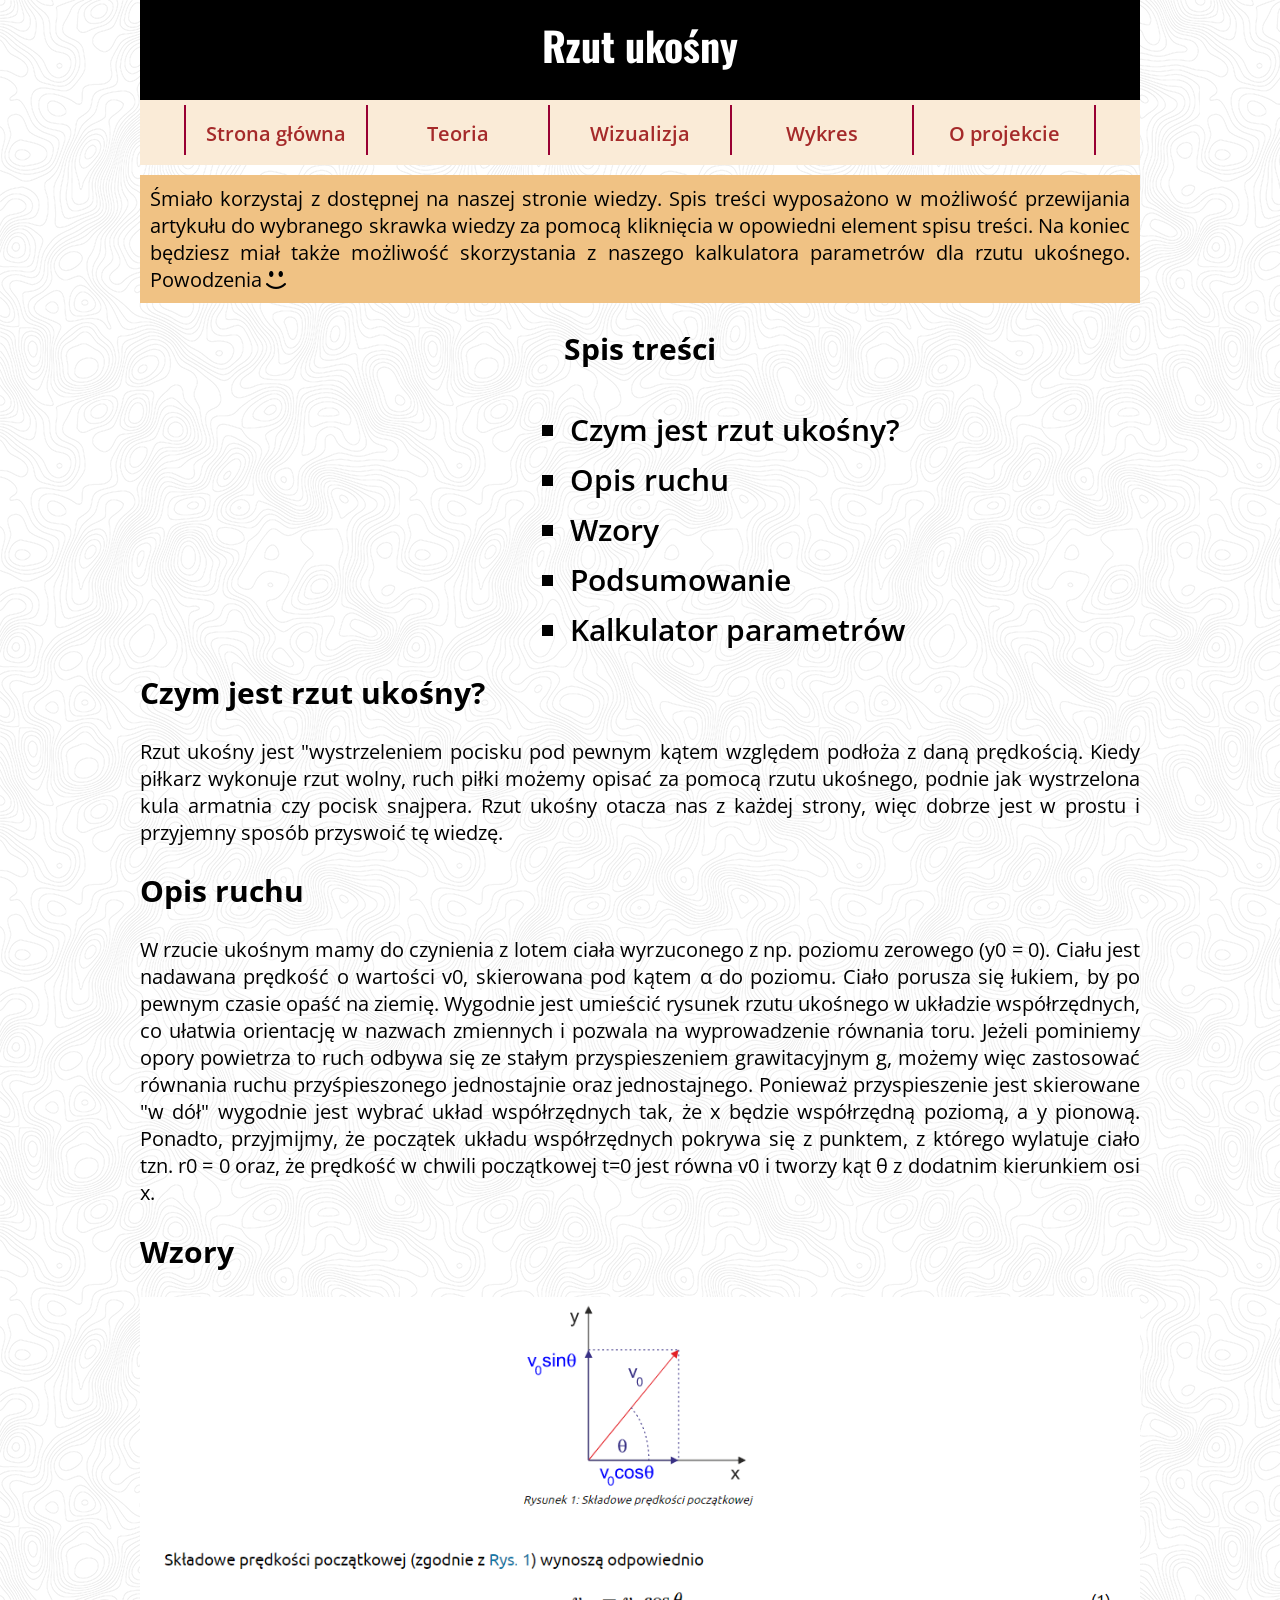
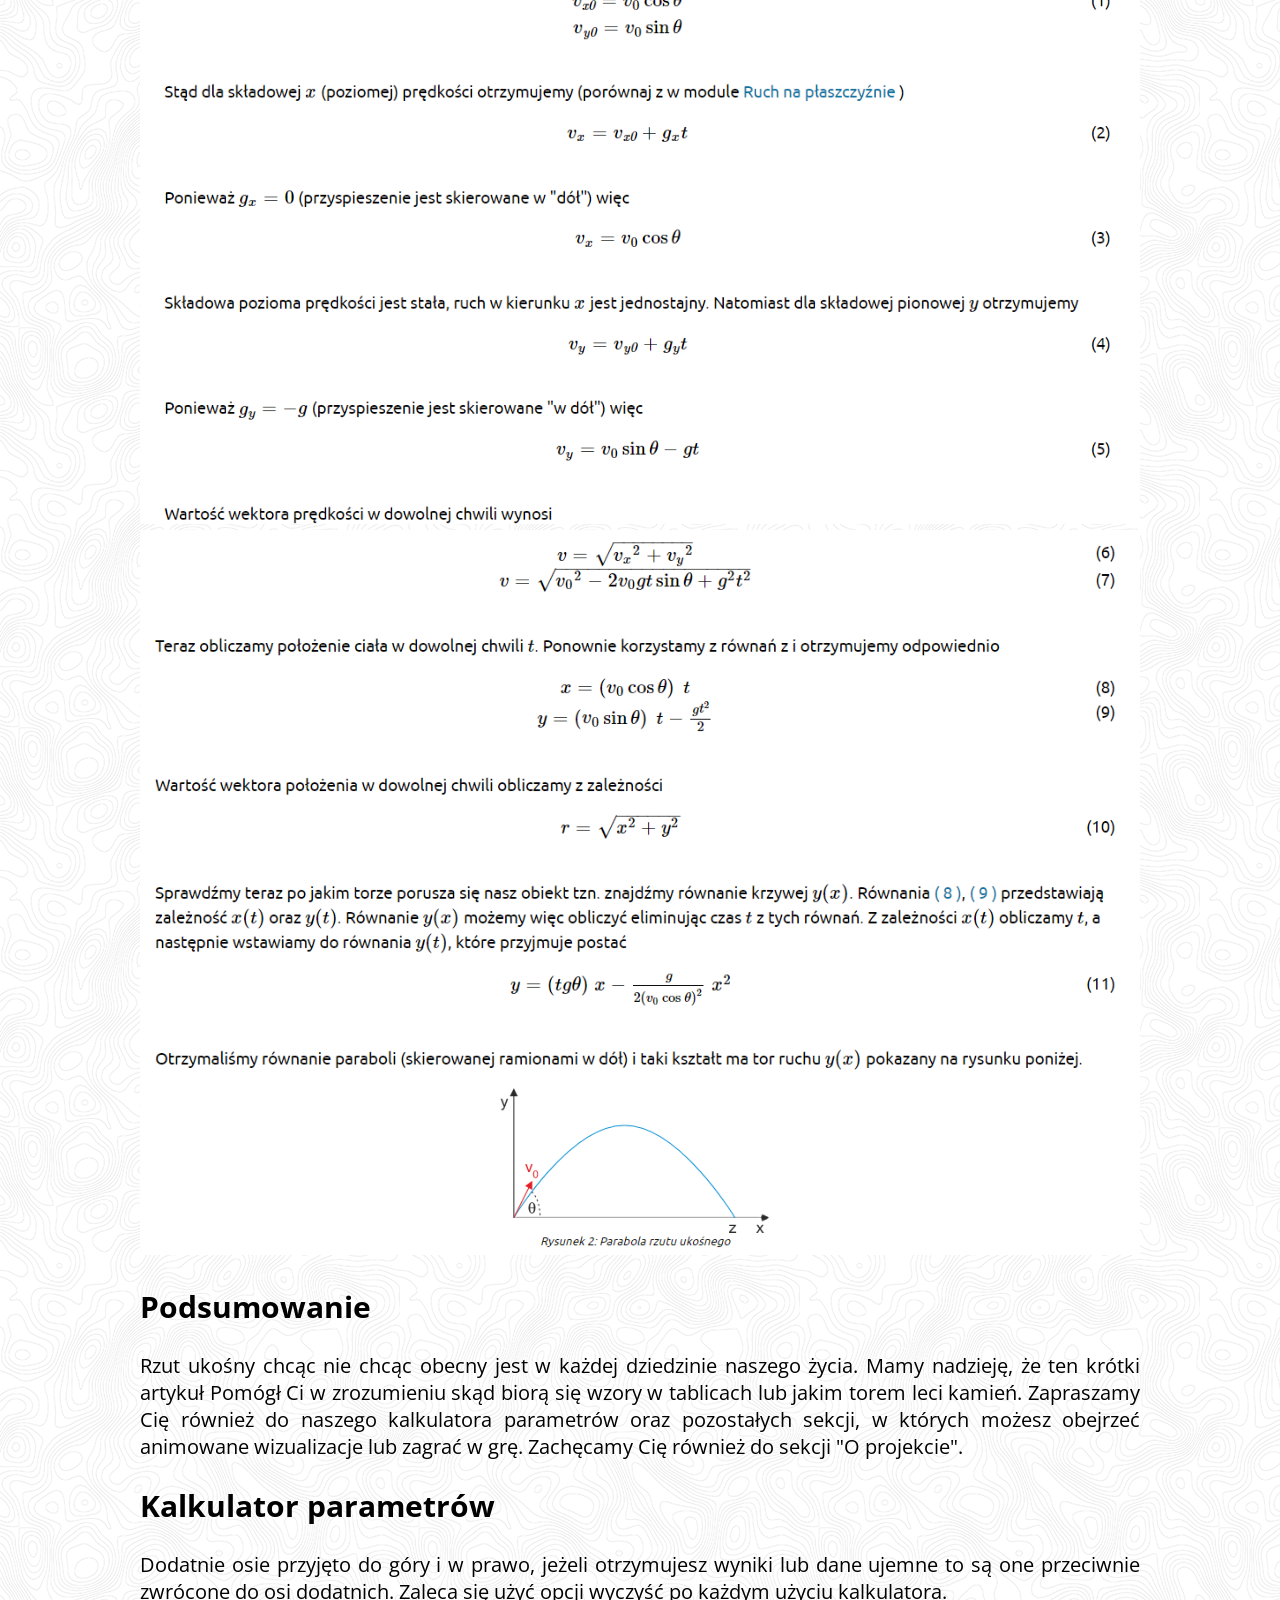
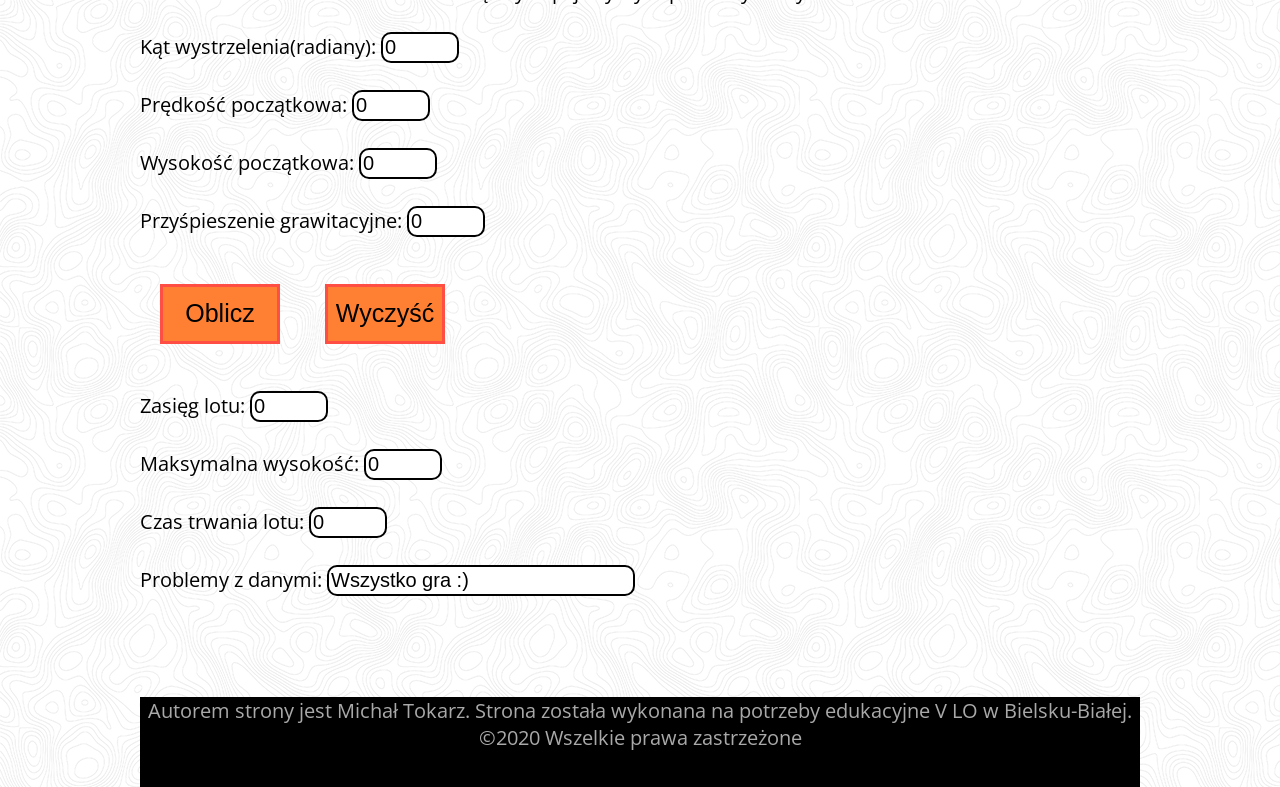
<file: projekt_tokarz_ukosny/teoria.html>
<!DOCTYPE html>
<html lang="pl">

    <head>
        <meta charset="utf-8">
        <meta http-equiv="X-UA-Compatible" content="IE=edge">
        <title>Ukośny</title>
        <meta name="description" content="Poznaj tajniki ruchu w polach jednorodnych">
		<link rel="stylesheet" href="style.css">
        <link href="https://fonts.googleapis.com/css2?family=Open+Sans:ital,wght@0,400;1,700&family=Oswald:wght@700&display=swap" rel="stylesheet">
        <link rel="stylesheet" href="fontello-006fbb74/css/fontello.css">
        <script src="https://ajax.googleapis.com/ajax/libs/jquery/2.2.0/jquery.min.js"></script>
	    <link rel="shortcut icon" href="image/ikona.png">
	    <script src="jquery.scrollTo.min.js"></script>
        
        <script>
		
		jQuery(function($)
		{
			
			$.scrollTo(0);
			
			$('#link1').click(function() { $.scrollTo($('#czym'), 500); });
			$('#link2').click(function() { $.scrollTo($('#opis'), 500); });
			$('#link3').click(function() { $.scrollTo($('#wyp'), 500); });
			$('#link4').click(function() { $.scrollTo($('#po'), 500); });
			$('#link5').click(function() { $.scrollTo($('#kalkulator'), 500); });
		}
		);
		
		$(window).scroll(function()
		{
			if($(this).scrollTop()>300) $('.scrollup').fadeIn();
			else $('.scrollup').fadeOut();		
		}
		);
	
	
	</script>
    </head>
    <body>
		<div id="container">
		<header>
			<div id="logo">
			Rzut ukośny
            </div>
			<nav>
                <div id="nav">
			     <ol>
                    <li style="float:left"><a href="index.html">Strona główna</a></li>
                    <li style="float:left"><a href="teoria.html">Teoria</a></li>
                    <li style="float:left"><a href="wizualizacja.html">Wizualizja</a></li>
                    <li style="float:left"><a href="wykres.html">Wykres</a></li>
                    <li style="float:left"><a href="projekt.html">O projekcie</a></li>
                     <div style="clear: both"></div>
			     </ol>
		      </div>
			</nav>
		</header>
            <article>
                <div id="main" style="height: auto; padding: 10px; width: auto">Śmiało korzystaj z dostępnej na naszej stronie wiedzy. Spis treści wyposażono w możliwość przewijania artykułu do wybranego skrawka wiedzy za pomocą kliknięcia w opowiedni element spisu treści. Na koniec będziesz miał także możliwość skorzystania z naszego kalkulatora parametrów dla rzutu ukośnego. Powodzenia<i class="icon-emo-happy"></i>
                </div>
            
            <div id="spis">
            <h1>Spis treści</h1>
            <ol>                
                <a id="link1" href="#czym"><li>Czym jest rzut ukośny?</li></a>
                <a id="link2" href="#opis"><li>Opis ruchu</li></a>
                <a id="link3" href="#wyp"><li>Wzory</li></a>
                <a id="link4" href="#po"><li>Podsumowanie</li></a>
                <a id="link5" href="#kalkulator"><li>Kalkulator parametrów</li></a>
            </ol>
            </div>
            <div id="art" style="text-align: justify">
                
                <div id="czym">
                <h1>Czym jest rzut ukośny?</h1>
                <p>Rzut ukośny jest "wystrzeleniem pocisku pod pewnym kątem względem podłoża z daną prędkością. Kiedy piłkarz wykonuje rzut wolny, ruch piłki możemy opisać za pomocą rzutu ukośnego, podnie jak wystrzelona kula armatnia czy pocisk snajpera. Rzut ukośny otacza nas z każdej strony, więc dobrze jest w prostu i przyjemny sposób przyswoić tę wiedzę.</p>
                </div>
                
                <div id="opis">
                <h1>Opis ruchu</h1>
                <p>W rzucie ukośnym mamy do czynienia z lotem ciała wyrzuconego z np. poziomu zerowego (y0 = 0). Ciału jest nadawana prędkość o wartości v0, skierowana pod kątem α do poziomu. Ciało porusza się łukiem, by po pewnym czasie opaść na ziemię. Wygodnie jest umieścić rysunek rzutu ukośnego w układzie współrzędnych, co ułatwia orientację w nazwach zmiennych i pozwala na wyprowadzenie równania toru. Jeżeli pominiemy opory powietrza to ruch odbywa się ze stałym przyspieszeniem grawitacyjnym g, możemy więc zastosować równania ruchu przyśpieszonego jednostajnie oraz jednostajnego. Ponieważ przyspieszenie jest skierowane "w dół" wygodnie jest wybrać układ współrzędnych tak, że x będzie współrzędną poziomą, a y pionową. Ponadto, przyjmijmy, że początek układu współrzędnych pokrywa się z punktem, z którego wylatuje ciało tzn. r0 = 0 oraz, że prędkość w chwili początkowej t=0 jest równa v0 i tworzy kąt θ z dodatnim kierunkiem osi x.
                </p>
                </div>
                
                <div id="wyp">
                <h1>Wzory</h1>
                <image src="image/rys1.png" width="1000px"/>
                <image src="image/rys2.png" width="1000px"/>
                </div>
                <div id="po">
                <h1>Podsumowanie</h1>
                <p>
                Rzut ukośny chcąc nie chcąc obecny jest w każdej dziedzinie naszego życia. Mamy nadzieję, że ten krótki artykuł Pomógł Ci w zrozumieniu skąd biorą się wzory w tablicach lub jakim torem leci kamień. Zapraszamy Cię również do naszego kalkulatora parametrów oraz pozostałych sekcji, w których możesz obejrzeć animowane wizualizacje lub zagrać w grę. Zachęcamy Cię również do sekcji "O projekcie".
                </p>
                </div>
                <div id="kalkulator">
                <h1>Kalkulator parametrów</h1>
                Dodatnie osie  przyjęto do góry i w prawo, jeżeli otrzymujesz wyniki lub dane ujemne to są one przeciwnie zwrócone do osi dodatnich. Zaleca się użyć opcji wyczyść po każdym użyciu kalkulatora.<br><br>
                <form>
                <label for="kat">Kąt wystrzelenia(radiany):</label>
                <input type="text" id="kat" class="in" value="0"><br><br>
                <label for="v">Prędkość początkowa:</label>
                <input type="text" id="v" class="in" value="0"><br><br>
                <label for="h">Wysokość początkowa:</label>
                <input type="text" id="h" class="in" value="0"><br><br>
                <label for="g">Przyśpieszenie grawitacyjne:</label>
                <input type="text" id="g" class="in" value="0"><br><br>
                <input type="Button"  value="Oblicz" onclick="licz()">
                <input type="Button" value="Wyczyść" onclick="czysc()"><br><br>
                <label for="zasieg">Zasięg lotu:</label>
                <input type="text" id="zasieg" class="out" value="0"><br><br>
                <label for="maxh">Maksymalna wysokość:</label>
                <input type="text" id="maxh" class="out" value="0"><br><br>
                <label for="czas">Czas trwania lotu:</label>
                <input type="text" id="czas" class="out" value="0"><br><br>
                <label for="uwagi">Problemy z danymi:</label>
                <input type="text" id="uwagi" class="out" value="Wszystko gra :)" style="width: 300px;"><br><br><br><br>
                </form>
                    <script>
                    function zao(x)
                        {
                          var a=x%0.01;
                          return (x-a);
                        
                        }
                    function czysc()
                        {
                            document.getElementById("kat").value="0";
                            document.getElementById("v").value="0";
                            document.getElementById("h").value="0";
                            document.getElementById("zasieg").value="0";
                            document.getElementById("maxh").value="0";
                            document.getElementById("czas").value="0";
                            document.getElementById("g").value="0";
                            document.getElementById("uwagi").value="Wszystko gra :)";
                            
                        }
                        function licz()
                        {
                            var v=document.getElementById("v").value;
                            var h=document.getElementById("h").value;
                            var kat=document.getElementById("kat").value;
                            var g=document.getElementById("g").value;
                            if(g!==0)
                            {
                            var tw=(v*Math.sin(kat))/g;
                            var tc=(v*Math.sin(kat)+Math.sqrt(v*v*Math.sin(kat)*Math.sin(kat)+2*g*h))/g;
                            var z=tc*v*Math.cos(kat);
                            var hmax=((-g*tw*tw)/2)+(v*tw)+h+h;
                            document.getElementById("zasieg").value=zao(z);
                            document.getElementById("maxh").value=zao(hmax);
                            document.getElementById("czas").value=zao(tc);
                            if(v==0)
                           {
                            document.getElementById("kat").value="0";
                            document.getElementById("v").value="0";
                            document.getElementById("h").value="0";
                            document.getElementById("zasieg").value="0";
                            document.getElementById("maxh").value="0";
                            document.getElementById("czas").value="0";
                            document.getElementById("g").value="0";
                            document.getElementById("uwagi").value="Zerowa prędkość";
                           }
                            else if(kat<0&h<=0)
                           {
                            document.getElementById("kat").value="0";
                            document.getElementById("v").value="0";
                            document.getElementById("h").value="0";
                            document.getElementById("zasieg").value="0";
                            document.getElementById("maxh").value="0";
                            document.getElementById("czas").value="0";
                            document.getElementById("g").value="0";
                            document.getElementById("uwagi").value="Kula leci pod powierzchnią gruntu";
                           }
                        else if(kat<0)
                           {
                            document.getElementById("uwagi").value="Strzelasz w dół, pamiętaj";
                           }
                        if(kat>Math.pi/2)
                           {
                            document.getElementById("uwagi").value="Strzelasz w lewo, pamiętaj";
                           }
                            }
                        if(g==0)
                        {
                            czysc();
                            document.getElementById("uwagi").value="g=0, czyli dzielisz przez zero";
                        }
                        if(g<0)
                        {
                            czysc();
                            document.getElementById("uwagi").value="g<0, ciało odleciało w kosmos";
                        }
                        }
                           
                    </script>
                </div>
            </div>
            </article>
            <footer>
            <div id="stopka" style="margin-top:20px">Autorem strony jest Michał Tokarz. Strona została wykonana na potrzeby edukacyjne V LO w Bielsku-Białej. &copy;2020 Wszelkie prawa zastrzeżone </div>
            </footer>
        </div>
    </body>
</html>
</file>
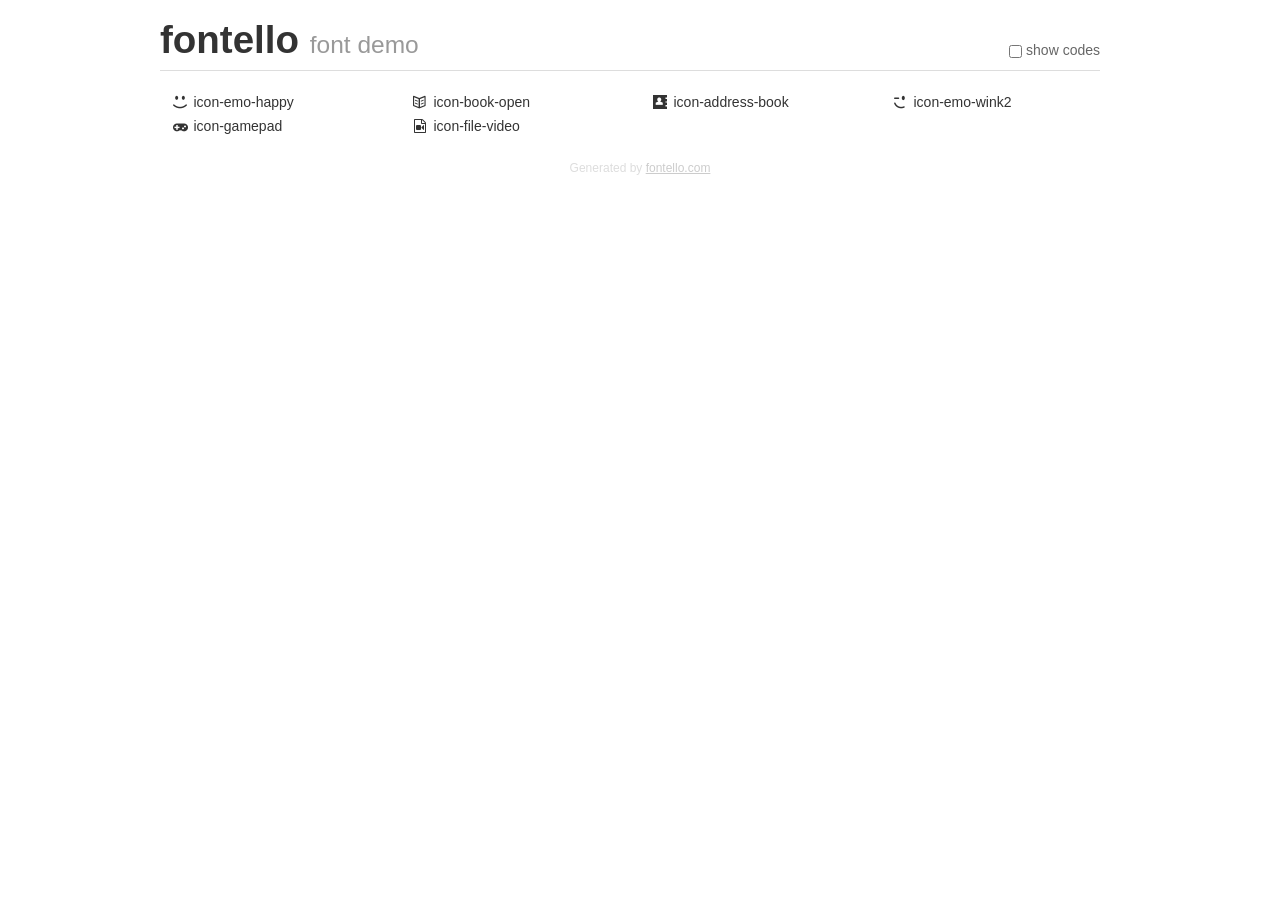
<file: projekt_tokarz_ukosny/fontello-006fbb74/demo.html>
<!DOCTYPE html>
<html>
  <head><!--[if lt IE 9]><script language="javascript" type="text/javascript" src="//html5shim.googlecode.com/svn/trunk/html5.js"></script><![endif]-->
    <meta charset="UTF-8"><style>/*
 * Bootstrap v2.2.1
 *
 * Copyright 2012 Twitter, Inc
 * Licensed under the Apache License v2.0
 * http://www.apache.org/licenses/LICENSE-2.0
 *
 * Designed and built with all the love in the world @twitter by @mdo and @fat.
 */
.clearfix {
  *zoom: 1;
}
.clearfix:before,
.clearfix:after {
  display: table;
  content: "";
  line-height: 0;
}
.clearfix:after {
  clear: both;
}
html {
  font-size: 100%;
  -webkit-text-size-adjust: 100%;
  -ms-text-size-adjust: 100%;
}
a:focus {
  outline: thin dotted #333;
  outline: 5px auto -webkit-focus-ring-color;
  outline-offset: -2px;
}
a:hover,
a:active {
  outline: 0;
}
button,
input,
select,
textarea {
  margin: 0;
  font-size: 100%;
  vertical-align: middle;
}
button,
input {
  *overflow: visible;
  line-height: normal;
}
button::-moz-focus-inner,
input::-moz-focus-inner {
  padding: 0;
  border: 0;
}
body {
  margin: 0;
  font-family: "Helvetica Neue", Helvetica, Arial, sans-serif;
  font-size: 14px;
  line-height: 20px;
  color: #333;
  background-color: #fff;
}
a {
  color: #08c;
  text-decoration: none;
}
a:hover {
  color: #005580;
  text-decoration: underline;
}
.row {
  margin-left: -20px;
  *zoom: 1;
}
.row:before,
.row:after {
  display: table;
  content: "";
  line-height: 0;
}
.row:after {
  clear: both;
}
[class*="span"] {
  float: left;
  min-height: 1px;
  margin-left: 20px;
}
.container,
.navbar-static-top .container,
.navbar-fixed-top .container,
.navbar-fixed-bottom .container {
  width: 940px;
}
.span12 {
  width: 940px;
}
.span11 {
  width: 860px;
}
.span10 {
  width: 780px;
}
.span9 {
  width: 700px;
}
.span8 {
  width: 620px;
}
.span7 {
  width: 540px;
}
.span6 {
  width: 460px;
}
.span5 {
  width: 380px;
}
.span4 {
  width: 300px;
}
.span3 {
  width: 220px;
}
.span2 {
  width: 140px;
}
.span1 {
  width: 60px;
}
[class*="span"].pull-right,
.row-fluid [class*="span"].pull-right {
  float: right;
}
.container {
  margin-right: auto;
  margin-left: auto;
  *zoom: 1;
}
.container:before,
.container:after {
  display: table;
  content: "";
  line-height: 0;
}
.container:after {
  clear: both;
}
p {
  margin: 0 0 10px;
}
.lead {
  margin-bottom: 20px;
  font-size: 21px;
  font-weight: 200;
  line-height: 30px;
}
small {
  font-size: 85%;
}
h1 {
  margin: 10px 0;
  font-family: inherit;
  font-weight: bold;
  line-height: 20px;
  color: inherit;
  text-rendering: optimizelegibility;
}
h1 small {
  font-weight: normal;
  line-height: 1;
  color: #999;
}
h1 {
  line-height: 40px;
}
h1 {
  font-size: 38.5px;
}
h1 small {
  font-size: 24.5px;
}
body {
  margin-top: 90px;
}
.header {
  position: fixed;
  top: 0;
  left: 50%;
  margin-left: -480px;
  background-color: #fff;
  border-bottom: 1px solid #ddd;
  padding-top: 10px;
  z-index: 10;
}
.footer {
  color: #ddd;
  font-size: 12px;
  text-align: center;
  margin-top: 20px;
}
.footer a {
  color: #ccc;
  text-decoration: underline;
}
.the-icons {
  font-size: 14px;
  line-height: 24px;
}
.switch {
  position: absolute;
  right: 0;
  bottom: 10px;
  color: #666;
}
.switch input {
  margin-right: 0.3em;
}
.codesOn .i-name {
  display: none;
}
.codesOn .i-code {
  display: inline;
}
.i-code {
  display: none;
}
@font-face {
      font-family: 'fontello';
      src: url('./font/fontello.eot?10595021');
      src: url('./font/fontello.eot?10595021#iefix') format('embedded-opentype'),
           url('./font/fontello.woff?10595021') format('woff'),
           url('./font/fontello.ttf?10595021') format('truetype'),
           url('./font/fontello.svg?10595021#fontello') format('svg');
      font-weight: normal;
      font-style: normal;
    }
     
     
    .demo-icon
    {
      font-family: "fontello";
      font-style: normal;
      font-weight: normal;
      speak: none;
     
      display: inline-block;
      text-decoration: inherit;
      width: 1em;
      margin-right: .2em;
      text-align: center;
      /* opacity: .8; */
     
      /* For safety - reset parent styles, that can break glyph codes*/
      font-variant: normal;
      text-transform: none;
     
      /* fix buttons height, for twitter bootstrap */
      line-height: 1em;
     
      /* Animation center compensation - margins should be symmetric */
      /* remove if not needed */
      margin-left: .2em;
     
      /* You can be more comfortable with increased icons size */
      /* font-size: 120%; */
     
      /* Font smoothing. That was taken from TWBS */
      -webkit-font-smoothing: antialiased;
      -moz-osx-font-smoothing: grayscale;
     
      /* Uncomment for 3D effect */
      /* text-shadow: 1px 1px 1px rgba(127, 127, 127, 0.3); */
    }
     </style>
    <link rel="stylesheet" href="css/animation.css"><!--[if IE 7]><link rel="stylesheet" href="css/" + font.fontname + "-ie7.css"><![endif]-->
    <script>
      function toggleCodes(on) {
        var obj = document.getElementById('icons');
      
        if (on) {
          obj.className += ' codesOn';
        } else {
          obj.className = obj.className.replace(' codesOn', '');
        }
      }
      
    </script>
  </head>
  <body>
    <div class="container header">
      <h1>fontello <small>font demo</small></h1>
      <label class="switch">
        <input type="checkbox" onclick="toggleCodes(this.checked)">show codes
      </label>
    </div>
    <div class="container" id="icons">
      <div class="row">
        <div class="the-icons span3" title="Code: 0xe800"><i class="demo-icon icon-emo-happy">&#xe800;</i> <span class="i-name">icon-emo-happy</span><span class="i-code">0xe800</span></div>
        <div class="the-icons span3" title="Code: 0xe801"><i class="demo-icon icon-book-open">&#xe801;</i> <span class="i-name">icon-book-open</span><span class="i-code">0xe801</span></div>
        <div class="the-icons span3" title="Code: 0xe802"><i class="demo-icon icon-address-book">&#xe802;</i> <span class="i-name">icon-address-book</span><span class="i-code">0xe802</span></div>
        <div class="the-icons span3" title="Code: 0xe813"><i class="demo-icon icon-emo-wink2">&#xe813;</i> <span class="i-name">icon-emo-wink2</span><span class="i-code">0xe813</span></div>
      </div>
      <div class="row">
        <div class="the-icons span3" title="Code: 0xf11b"><i class="demo-icon icon-gamepad">&#xf11b;</i> <span class="i-name">icon-gamepad</span><span class="i-code">0xf11b</span></div>
        <div class="the-icons span3" title="Code: 0xf1c8"><i class="demo-icon icon-file-video">&#xf1c8;</i> <span class="i-name">icon-file-video</span><span class="i-code">0xf1c8</span></div>
      </div>
    </div>
    <div class="container footer">Generated by <a href="http://fontello.com">fontello.com</a></div>
  </body>
</html>
</file>
<file: projekt_tokarz_ukosny/style.css>
body
{
    /*  This pattern is downloaded from www.subtlepatterns.com 
    If you need more, that's where to get'em.
    
    Font license info


    ## Fontelico

   Copyright (C) 2012 by Fontello project

   Author:    Crowdsourced, for Fontello project
   License:   SIL (http://scripts.sil.org/OFL)
   Homepage:  http://fontello.com


    ## Entypo

   Copyright (C) 2012 by Daniel Bruce

   Author:    Daniel Bruce
   License:   SIL (http://scripts.sil.org/OFL)
   Homepage:  http://www.entypo.com


    ## Elusive

   Copyright (C) 2013 by Aristeides Stathopoulos

   Author:    Aristeides Stathopoulos
   License:   SIL (http://scripts.sil.org/OFL)
   Homepage:  http://aristeides.com/


    ## Font Awesome

   Copyright (C) 2016 by Dave Gandy

   Author:    Dave Gandy
   License:   SIL ()
   Homepage:  http://fortawesome.github.com/Font-Awesome/
    
    Text was publicated according to license of page subtlepatterns.com and fonntello.com
    */ 
	background-image:url("image/background.png");
	font-size:20px;
    text-align: center;
    font-family: 'Open Sans', sans-serif;
    font-weight: 400;
    margin: 0px;
    padding: 0px;
}
#container
{
    width: 1000px;
    height: auto;
    margin-left: auto;
    margin-right: auto;
    
}
#logo
{
    background-color: black;
    color: white;
    text-align: center;
    padding: 15px;
    font-size:40px;
    width: 970px;
    height: 70px;
    font-family: 'Oswald', sans-serif;
    font-weight: 700;
}
#nav
{
    background-color: antiquewhite;
    padding-top:5px;
    height: 60px;
    width: 1000px;    
}
ol
{
    list-style-type: none;
    padding: 0px;
    margin: 0px;
    height: 35 px;
    display: inline-block;
    
    
}
ol a
{
     padding-right: 20px;
     padding-left: 20px;
     padding-top:15px;
     color: brown;
     width: 140px;
     height: 35px;
     font-size: 20px;
     text-decoration: none;
     display: block;
     font-weight: 600;
   
}
ol >li>a:hover
{
    
     padding-right: 20px;
     padding-left: 20px;
     padding-top:15px;
     color: brown;
     width: 140px;
     height: 35px;
     font-size: 20px;
     text-decoration: none;
     display: block;
     font-weight: 600;
     background-color: #f0c284;
   
}
ol > li
{  
     display: block;
     border-right: 2px solid #990033;
    
}
ol > li:first-child
{  
     border-left: 2px solid #990033;
}

.subtitle
{
    
    font-size:45px;
    background-color: brown;
    height: 85px;
}
.elo
{
    height: 175px;
}

.section
{
    
    width: 490px;
    height: 260px;
    float: left; 
    margin-right: 10px;
    margin-top: 10px;
    margin-bottom: 10px;
}

.sectiona
{
    width: 490px;
    height: 260px;
    float: left; 
    margin-right: 10px;
    margin-top: 10px;
    margin-bottom: 10px;
    background-color:#00CC66;
}
.sectiona:hover
{
    width: 490px;
    height: 260px;
    float: left; 
    margin-right: 10px;
    margin-top: 10px;
    margin-bottom: 10px;
    background-image: url(image/teoria.png);
}
#main
{
    margin-top: 10px;
    width:800px;
    height: 150px;
    padding-right: 100px;
    padding-left: 100px;
    text-align: justify;
    color: black;
    background-color: #f0c284;

}
.section2
{
    width: 490px;
    height: 260px;
    float: left;
    background-color: #996699;
    margin-top: 10px;
    margin-bottom: 10px;
    margin-left: 10px;
}

#stopka
{
    margin-top: 550px;
    background-color: black;
    height: 90px;
    width: 1000px;
    color: darkgrey;
}

#spis ol li
{
    color: black;
    width: 350px;
    font-size: 10px;
}

#spis ol li
{
    font-size: 30px;
    text-align: left;
    border:none;
    list-style: square;
}

/* kalkulator/teoria*/

 input[type=text]{
     width: 70px;
     height: 25px;
     font-size:20px;
     padding: auto;
     border: 2px solid black;
     border-radius: 10px;
}
 input[type=text]:hover{
     width: 70px;
     height: 25px;
     font-size:20px;
     padding: auto;
     border: 2px solid green;
     border-radius: 10px;
     background: #90FF33    
}
 input[type=button]{
  margin: 20px;
  height: 60px;
  width: 120px;
  font-size: 25px;
  border: 3px solid #FF4F44;
  background: #FF8033;
}
 input[type=button]:hover{
  margin: 20px;
  height: 60px;
  width: 120px;
  font-size: 25px;
  border: 3px solid #FF8033;
  background: #FF4F44;
}
a
{
    color:black;
}

#wizualizacja
{
    margin-left: auto;
    margin-right: auto;
    width: 1000px;
    height: 800px;
    margin-top: 50px;
}
</file>
<file: projekt_tokarz_ukosny/fontello-006fbb74/css/fontello.css>
@font-face {
  font-family: 'fontello';
  src: url('../font/fontello.eot?67596934');
  src: url('../font/fontello.eot?67596934#iefix') format('embedded-opentype'),
       url('../font/fontello.woff2?67596934') format('woff2'),
       url('../font/fontello.woff?67596934') format('woff'),
       url('../font/fontello.ttf?67596934') format('truetype'),
       url('../font/fontello.svg?67596934#fontello') format('svg');
  font-weight: normal;
  font-style: normal;
}
/* Chrome hack: SVG is rendered more smooth in Windozze. 100% magic, uncomment if you need it. */
/* Note, that will break hinting! In other OS-es font will be not as sharp as it could be */
/*
@media screen and (-webkit-min-device-pixel-ratio:0) {
  @font-face {
    font-family: 'fontello';
    src: url('../font/fontello.svg?67596934#fontello') format('svg');
  }
}
*/
 
 [class^="icon-"]:before, [class*=" icon-"]:before {
  font-family: "fontello";
  font-style: normal;
  font-weight: normal;
  speak: none;
 
  display: inline-block;
  text-decoration: inherit;
  width: 1em;
  margin-right: .2em;
  text-align: center;
  /* opacity: .8; */
 
  /* For safety - reset parent styles, that can break glyph codes*/
  font-variant: normal;
  text-transform: none;
 
  /* fix buttons height, for twitter bootstrap */
  line-height: 1em;
 
  /* Animation center compensation - margins should be symmetric */
  /* remove if not needed */
  margin-left: .2em;
 
  /* you can be more comfortable with increased icons size */
  /* font-size: 120%; */
 
  /* Font smoothing. That was taken from TWBS */
  -webkit-font-smoothing: antialiased;
  -moz-osx-font-smoothing: grayscale;
 
  /* Uncomment for 3D effect */
  /* text-shadow: 1px 1px 1px rgba(127, 127, 127, 0.3); */
}
 
.icon-emo-happy:before { content: '\e800'; } /* '' */
.icon-book-open:before { content: '\e801';} /* '' */
.icon-address-book:before { content: '\e802';} /* '' */
.icon-emo-wink2:before { content: '\e813';} /* '' */
.icon-gamepad:before { content: '\f11b';} /* '' */
.icon-file-video:before { content: '\f1c8';} /* '' */
</file>
<file: projekt_tokarz_ukosny/fontello-006fbb74/css/animation.css>
/*
   Animation example, for spinners
*/
.animate-spin {
  -moz-animation: spin 2s infinite linear;
  -o-animation: spin 2s infinite linear;
  -webkit-animation: spin 2s infinite linear;
  animation: spin 2s infinite linear;
  display: inline-block;
}
@-moz-keyframes spin {
  0% {
    -moz-transform: rotate(0deg);
    -o-transform: rotate(0deg);
    -webkit-transform: rotate(0deg);
    transform: rotate(0deg);
  }

  100% {
    -moz-transform: rotate(359deg);
    -o-transform: rotate(359deg);
    -webkit-transform: rotate(359deg);
    transform: rotate(359deg);
  }
}
@-webkit-keyframes spin {
  0% {
    -moz-transform: rotate(0deg);
    -o-transform: rotate(0deg);
    -webkit-transform: rotate(0deg);
    transform: rotate(0deg);
  }

  100% {
    -moz-transform: rotate(359deg);
    -o-transform: rotate(359deg);
    -webkit-transform: rotate(359deg);
    transform: rotate(359deg);
  }
}
@-o-keyframes spin {
  0% {
    -moz-transform: rotate(0deg);
    -o-transform: rotate(0deg);
    -webkit-transform: rotate(0deg);
    transform: rotate(0deg);
  }

  100% {
    -moz-transform: rotate(359deg);
    -o-transform: rotate(359deg);
    -webkit-transform: rotate(359deg);
    transform: rotate(359deg);
  }
}
@-ms-keyframes spin {
  0% {
    -moz-transform: rotate(0deg);
    -o-transform: rotate(0deg);
    -webkit-transform: rotate(0deg);
    transform: rotate(0deg);
  }

  100% {
    -moz-transform: rotate(359deg);
    -o-transform: rotate(359deg);
    -webkit-transform: rotate(359deg);
    transform: rotate(359deg);
  }
}
@keyframes spin {
  0% {
    -moz-transform: rotate(0deg);
    -o-transform: rotate(0deg);
    -webkit-transform: rotate(0deg);
    transform: rotate(0deg);
  }

  100% {
    -moz-transform: rotate(359deg);
    -o-transform: rotate(359deg);
    -webkit-transform: rotate(359deg);
    transform: rotate(359deg);
  }
}
</file>
